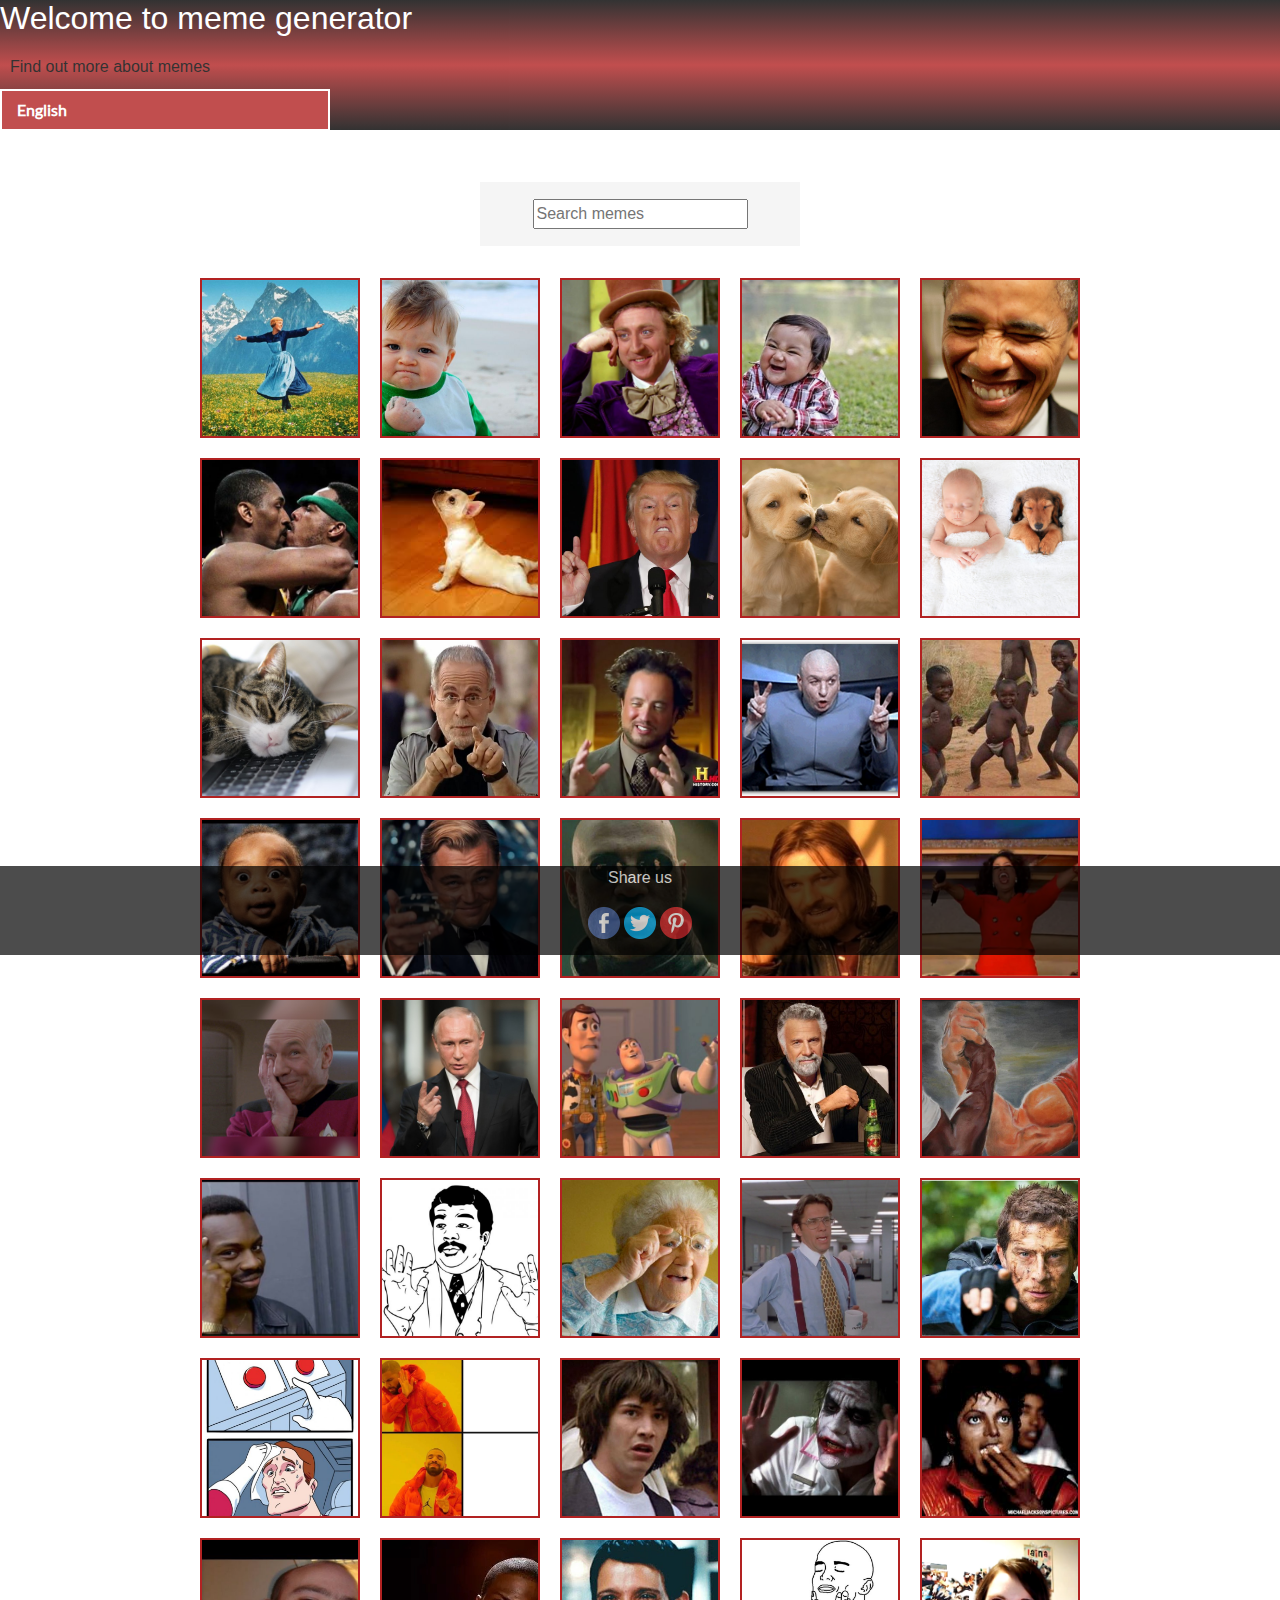
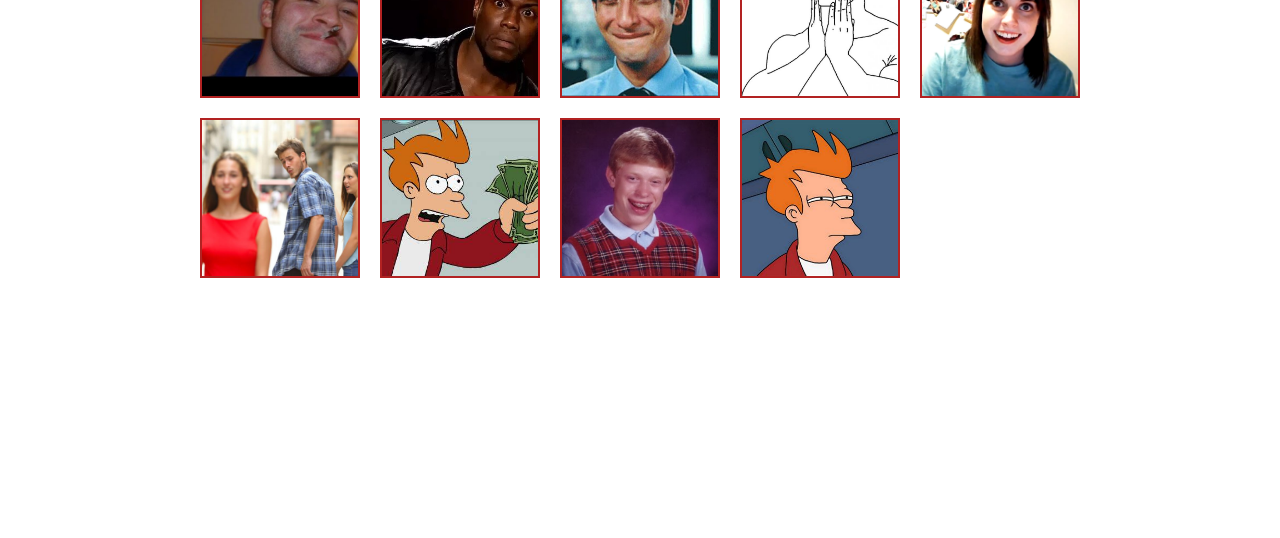
<file: index.html>
<!DOCTYPE html>
<html lang="en">

<head>
    <meta charset="UTF-8">
    <meta name="viewport" content="width=device-width, initial-scale=1.0">
    <meta http-equiv="X-UA-Compatible" content="ie=edge">
    <link rel="stylesheet" href="lib/bootstrap/bootstrap.css" />
    <link rel="stylesheet" href="css/main.css">
    <title>Meme Generator</title>
</head>

<body onload="onInitMain()">
    <section class="page-container">
        <header>
            <section class="container-main header-wrapper flex align-center">
                <nav class="main-menu-wrapper">
                    <h1 data-trans="welcome-h1">Welcome to meme generator</h1>
                    <a href="https://en.wikipedia.org/wiki/Meme" data-trans="wiki-link" class="about-meme"
                        target="_blank">Find out more about memes</a>
                    <select class="lang-change" onchange="onSetLang(this.value)">
                        <option value="en">English</option>
                        <option value="he">עברית</option>
                    </select>
                </nav>

            </section>

        </header>

        <section class="popular-container flex justify-center">
        </section>

        <section class="search-container flex align-center justify-center">
            <input type="text" list="popular-options" data-trans="search-placeholder" placeholder="Search memes"
             onkeydown="onSearchMeme(this.value)">

            <datalist id="popular-options">
                <option class="search-option" value="">
                <option class="search-option" value="">
                <option class="search-option" value="">
                <option class="search-option" value="">
                <option class="search-option" value="">
                <option class="search-option" value="">
            </datalist>
        </section>


        <section class="grid-container imgs">

        </section>


        <section class="footer">
            <div class="footer-container">
                <p data-trans="footer-share">Share us</p>
                <ul class="share-buttons">
                    <li><a href="https://www.facebook.com/sharer/sharer.php?u=&quote=" title="Share on Facebook"
                            target="_blank"> <img alt="Share on Facebook" src="social img/Facebook.png" /></a></li>
                    <li><a href="https://twitter.com/intent/tweet?source=&text=:%20" target="_blank" title="Tweet"><img
                                alt="Tweet" src="social img/Twitter.png" /></a></li>
                    <li><a href="http://pinterest.com/pin/create/button/?url=&description=" target="_blank"
                            title="Pin it"><img alt="Pin it" src="social img/Pinterest.png" /></a></li>
                </ul>
            </div>
        </section>
    </section>


    <script src="lib/jquery/jquery.js"></script>
    <script src="js/util.js"></script>
    <script src="js/i18service.js"></script>
    <script src="js/generator-service.js"></script>
    <script src="js/main-service.js"></script>
    <script src="js/main-controller.js"></script>
    <script src="js/generator-controller.js"></script>
</body>

</html>
</file>
<file: css/main.css>
/* Fonts  */
@font-face {
    font-family: my-frank;
    src: url('../fonts/my-frank/FrankRuhlLibre-Regular.ttf');
}

@font-face {
    font-family: Lato;
    src: url('../fonts/Lato/Lato-Regular.ttf');
}

@font-face {
    font-family: trocchi;
    src: url('../fonts/trocchi/Trocchi-Regular.ttf');
}

html {
    font-family: 'Lato';
}

body {
    margin: 0; 
}

body.rtl {
    direction: rtl;
}

/* Header  */
header {
    background: firebrick;
    background: linear-gradient(black,firebrick,black);
    opacity: 0.8;
    margin-bottom: 20px;
}

.about-meme {
    color: black;
    display: block;
    padding: 10px;
}

header .header-wrapper {
    height: 130px;
}

h1 {
    color: white;
    font-size: 2rem;}
    @media (max-width: 740px) {
        h1 {
            font-size: 1.2rem;
        }
    }

#btn {
    background: #b22222;
    background-image: linear-gradient(to bottom, #b22222, #eaeff2);
    border-radius: 28px;
    font-family: Arial;
    color: #030303;
    font-size: 20px;
    padding: 4px 4px 4px 4px;
    text-decoration: none;
}
  
#btn:hover {
    background: #eaeff2;
    background-image: linear-gradient(to bottom, #eaeff2, #b22222);
    text-decoration: none;
}

button {
    margin-right: 10px;
    height: 30px;
    width: 30px;
    font-size: 15px;
}

button:hover {
    cursor: pointer;
}

.meme-canvas {
    border: solid 1px black;  
}

.my-canvas {
    z-index: 1;
    margin-bottom: 1rem;
}

.main-menu li {
    color: #fff;
    text-decoration: none;
    display: block;
    line-height: 130px;
    height: 130px;
    width: 8.4375rem;
    text-align: center;
    border-right: 1px solid #1e1e1e; 
} 

.main-menu li:first-child {
    font-size: 2rem;
    border-left: 1px solid #1e1e1e; 
}

.main-menu a.active {
    border-bottom: 6px solid black;
    color: black; 
}

.main-menu a:hover {
    color: black; 
}

.inputfile + label {
    font-size: 1.25em;
    font-weight: 700;
    color: white;
    display: inline-block;
}

.inputfile + label:hover {
    cursor: pointer;
    text-decoration: underline;
    color: black;
}

.generator-lang-change, .lang-change {
    font-family: 'Lato';
    font-weight: bold;
    display: inline-block;
    width: 80%;
    cursor: pointer;
    padding: 7px 15px;
    outline: 0;
    border: 2px solid white;
    border-radius: 0px;
    background: transparent;
    color: white;
    appearance: none;
    background-color: firebrick;
}

.generator-lang-change:hover {
    border: 2px solid black;
}

li > p {
    margin: 0;
    font-size: 1.25em;
    font-weight: 700;
}

li > p:hover {
    cursor: pointer;
    text-decoration: underline;
    color: black;
}

li > a {
    margin: 0;
    font-size: 1.25em;
    font-weight: 700;
    color: white;
    text-decoration: none;
}

li > a:hover {
    text-decoration: underline;
}

/* Side Nav */
.mobile-menu-btn {
    display: none;
}

.side-nav {
    position: fixed;
    max-width: 200px;
    width: 200px;
    top: 130px;
    left: -220px;
}

.open {
    transition: 1.0s;
    left: 0;
    width: 200px;
    background:linear-gradient(black,firebrick,black);
    height: 320px;
    z-index: 8;
    opacity: 0.9;
}

.side-nav-list li {
    height: 50px;
    margin-bottom: 15px;    
}

.side-nav-list li > p {
    margin: 0;
    font-size: 1.25em;
    font-weight: 700;
    color: white;
}

.side-nav-list li > p:hover {
    cursor: pointer;
    text-decoration: underline;
    color: black;
}

.side-nav-list li a {
    margin: 0;
    font-size: 1.25em;
    font-weight: 700;
    color: white;
    text-decoration: none;
}

.side-nav-list li a:hover {
    text-decoration: underline;
    color: black;
}

.side-nav-list li:first-child {
    font-size: 1.8rem;
}
.container {
    max-width: 980px;
    margin: 0 auto;
}
    @media (max-width: 980px) {
      .container {
        max-width: 740px; } }
    @media (max-width: 740px) {
      .container {
        transform: translate(105%, 0);
        transition: transform .6s;
        max-width: 100%; } 
}

.container .open {
    transform: translate(0, 0); }
    @media (max-width: 740px) {
        .mobile-menu-btn {
            display: block;
            text-align: center;
            position: fixed;
            margin-top: 50px;
        }
    }
.contact-container {
    margin-top: -135px;
    max-width: 100%;
    height: 135px;
    background: linear-gradient(black, firebrick, black);
    z-index: 2;
    position:fixed;
}

.contact-header {
    color: white;
}

.contact-container-close {
    margin-left: -400px;}
    @media (max-width: 740px) {
        .contact-container-close {
            margin-left: 0;
        }
    }
.email-submit {
    display: inline-block;
    width: 65px;
    margin: 7px;
}
.user-email-confirmation {
    position: absolute;
    margin-left: 105px;
    margin-top: 5px;
}

.contact-container.in {
    margin-top: 0;
    width: 100%;
    transition: 1.5s;
}

/* Command Container */
.command-container {
    margin-bottom: 5.5rem;}
    @media (max-width: 740px) {
        .page-container .command-container {
            flex-direction: column;
        }
    }

.buttons-container {
    flex-direction: row;
    height: 5em;}
    @media (max-width: 740px) {
        .buttons-container {
            margin: 0 auto;
        }
    }

.font {
    width: 7em;
    margin: 1em
}

.change-color {
    margin: 0.7em;
}

.inputs-container {
    margin: 0 auto; }
    @media (max-width: 740px) {
        .inputs-container {
            margin: 0 auto;
        }
    }

.line-input {
    padding: 7px;
}

/* Search Container */
.search-container {
    max-width: 20rem;
    max-height: 4rem;
    width: 100%;
    height: 4rem;
    background-color: whitesmoke;
    margin: 2rem auto;
}

/* Popular searches */
.popular {
    padding: 5px;
    margin: 5px;
}

@media (max-width: 740px) {
    .popular-container {
        flex-direction: column;
        align-items: center; 
    }
}

.popular:hover {
    text-shadow: #1e1e1e;
    cursor: pointer;
}

/* Grid HomePage */
.grid-container {
    display: grid;
    background-color: white;
    grid-template-rows: repeat(10, 10em);
    grid-template-columns: repeat(5, 10em);
    grid-row-gap: 20px;
    grid-column-gap: 20px;
    justify-content: center;
    margin-bottom: 5rem; }
    @media (max-width: 740px) {
        .grid-container {
          max-width: 740px;
          grid-template-columns: repeat(2, 7em);
          grid-template-rows: repeat(25, 7em);
    } }

.grid-canvas {
    display: grid;
    grid-template-rows: repeat(3, 1fr);
}

.box {
    display: flex;
    border: 2px solid firebrick;
    text-align: center;
    vertical-align: middle;
    justify-content: center;
}

.box a .images {
    object-fit: cover;
    max-height: 100%;
    max-width: 100%;
    width: 100%;
    height: 100%;
}

/* Grow Shadow */
.hvr-grow-shadow {
  display: inline-block;
  vertical-align: middle;
  transform: perspective(1px) translateZ(0);
  box-shadow: 0 0 1px rgba(0, 0, 0, 0);
  transition-duration: 0.3s;
  transition-property: box-shadow, transform;
}

.hvr-grow-shadow:hover, .hvr-grow-shadow:focus, .hvr-grow-shadow:active {
  box-shadow: 0 20px 20px -20px rgba(0, 0, 0, 0.5);
  transform: scale(1.1);
}

/* Box Shadow Outset */
.hvr-box-shadow-outset {
  display: inline-block;
  vertical-align: middle;
  transform: perspective(1px) translateZ(0);
  box-shadow: 0 0 4px rgba(0, 0, 0, 0);
  transition-duration: 0.3s;
  transition-property: box-shadow;
}

.hvr-box-shadow-outset:hover, .hvr-box-shadow-outset:focus, .hvr-box-shadow-outset:active {
  box-shadow: 2px 2px 2px rgba(0, 0, 0, 0.6);
}

/* Box Shadow Inset */
.hvr-box-shadow-inset {
  display: inline-block;
  vertical-align: middle;
  transform: perspective(1px) translateZ(0);
  box-shadow: 0 0 1px rgba(0, 0, 0, 0);
  transition-duration: 0.3s;
  transition-property: box-shadow;
  box-shadow: inset 0 0 0 rgba(0, 0, 0, 0.6), 0 0 1px rgba(0, 0, 0, 0);
}

.hvr-box-shadow-inset:hover, .hvr-box-shadow-inset:focus, .hvr-box-shadow-inset:active {
  box-shadow: inset 2px 2px 2px rgba(0, 0, 0, 0.6), 0 0 1px rgba(0, 0, 0, 0);
}

/* Footer  */
.footer {
    position: fixed;
    left: 0;
    bottom: -55px;
    width: 100%;
    background-color: black;
    opacity: 0.7;
    color: white;
    text-align: center;
}

.curser-pointer:hover {
    cursor: pointer;
}

.footer:hover {
    height: 20%;
    opacity: 1;
    transition: 0.5s;
}

ul.share-buttons{
    list-style: none;
    padding: 0;
}
  
ul.share-buttons li{
    display: inline;
}
  
ul.share-buttons .sr-only{
    position: absolute;
    clip: rect(1px 1px 1px 1px);
    clip: rect(1px, 1px, 1px, 1px);
    padding: 0;
    border: 0;
    height: 1px;
    width: 1px;
    overflow: hidden;
}

/* Helpers  */
.clean-list {
    list-style-type: none;
    margin: 0;
    padding: 0; 
}

.inputfile {
    width: 0.1px;
    height: 0.1px;
    opacity: 0;
    overflow: hidden;
    position: absolute;
    z-index: -1;
}

.flex {
    display: flex; 
}

.justify-center {
    justify-content: center; 
}
  
.align-center {
    align-items: center; 
}
  
.space-between {
    justify-content: space-between; 
}
  
.space-around {
    justify-content: space-around; 
}

.row {
    flex-direction: row;
}

.column {
    flex-direction: column;
}
</file>
